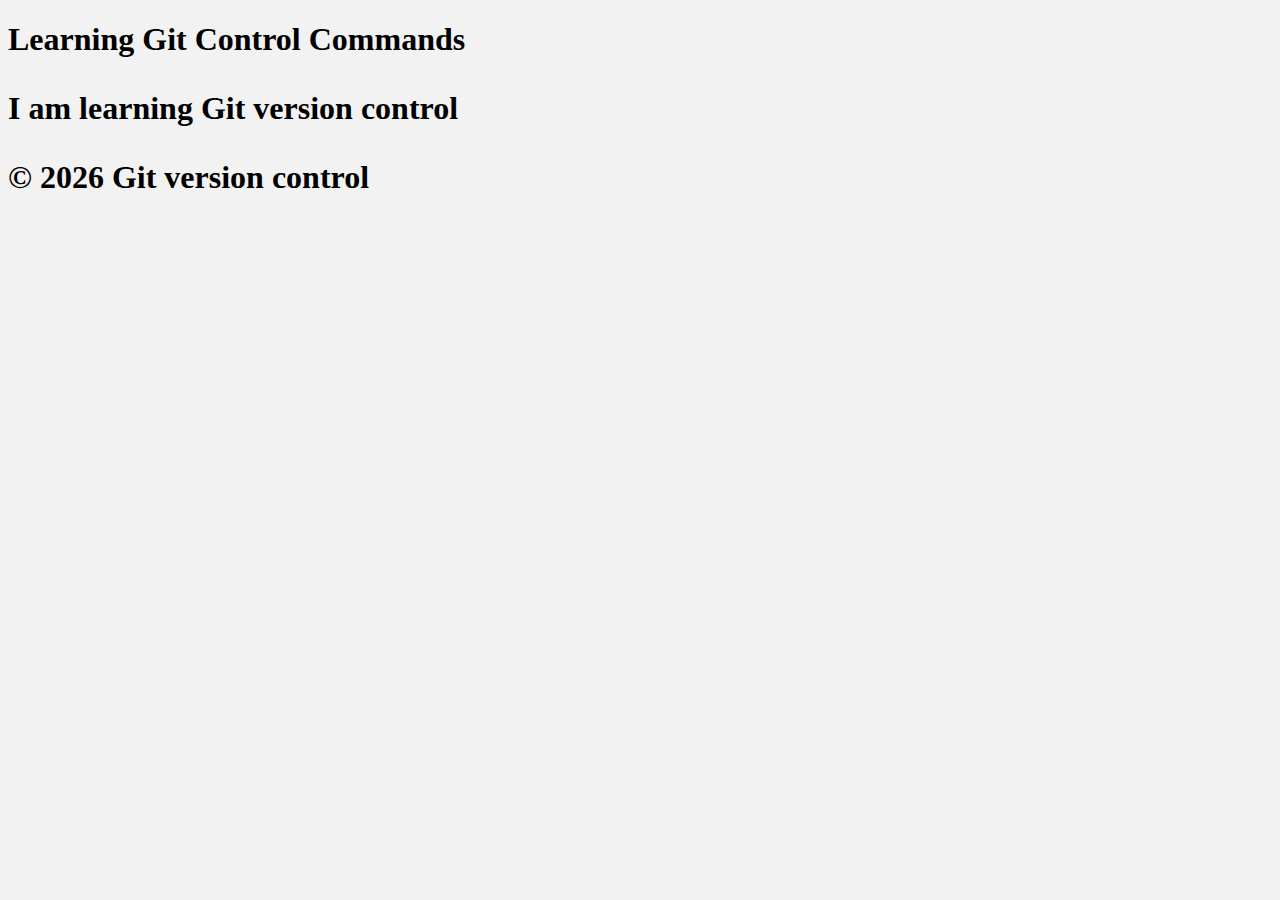
<file: index.html>
<!DOCTYPE html>
<html>
<head>
  <meta charset="utf-8">
	<meta name="viewport" content="width=device-width, initial-scale=1">
	<link rel="stylesheet" href="style.css">
	<title>Git Version Control and Github desktop</title>
</head>
<body>
  <h1>Learning Git Control Commands<h1>
	<p>I am learning Git version control</p>
	<footer>
		<p>&copy; 2026 Git version control</p>
	</footer>
	<script src="script.js"></script>
</body>
</html>
</file>
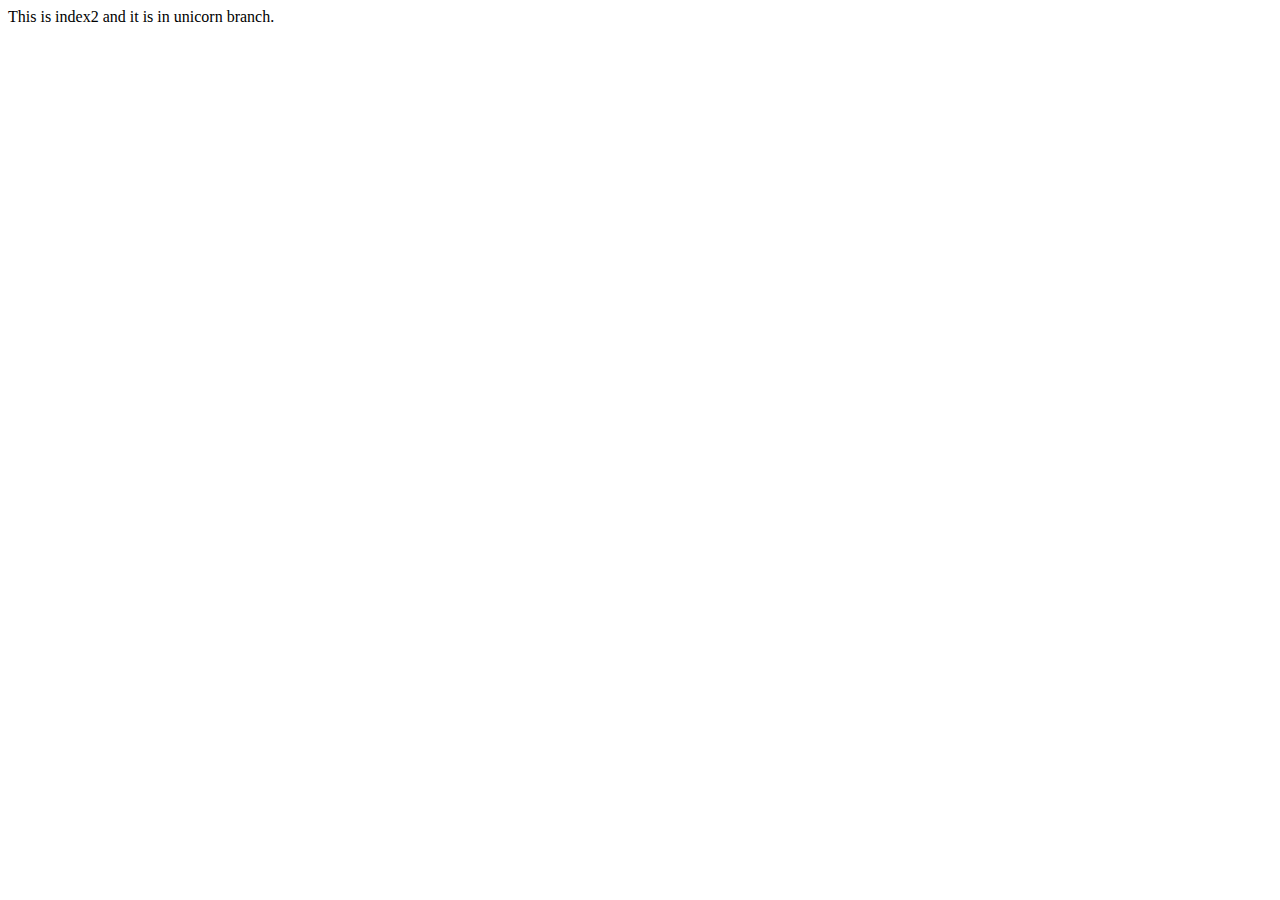
<file: index2.html>
<!DOCTYPE html>
<html lang="en">
<head>
  <meta charset="UTF-8">
  <meta name="viewport" content="width=device-width, initial-scale=1.0">
  <title>learning git version control</title>
</head>
<body>
  This is index2 and it is in unicorn branch.

</body>
</html>
</file>
<file: style.css>
body{
  background-color:burlywood;
  color: black;
  
}
</file>
